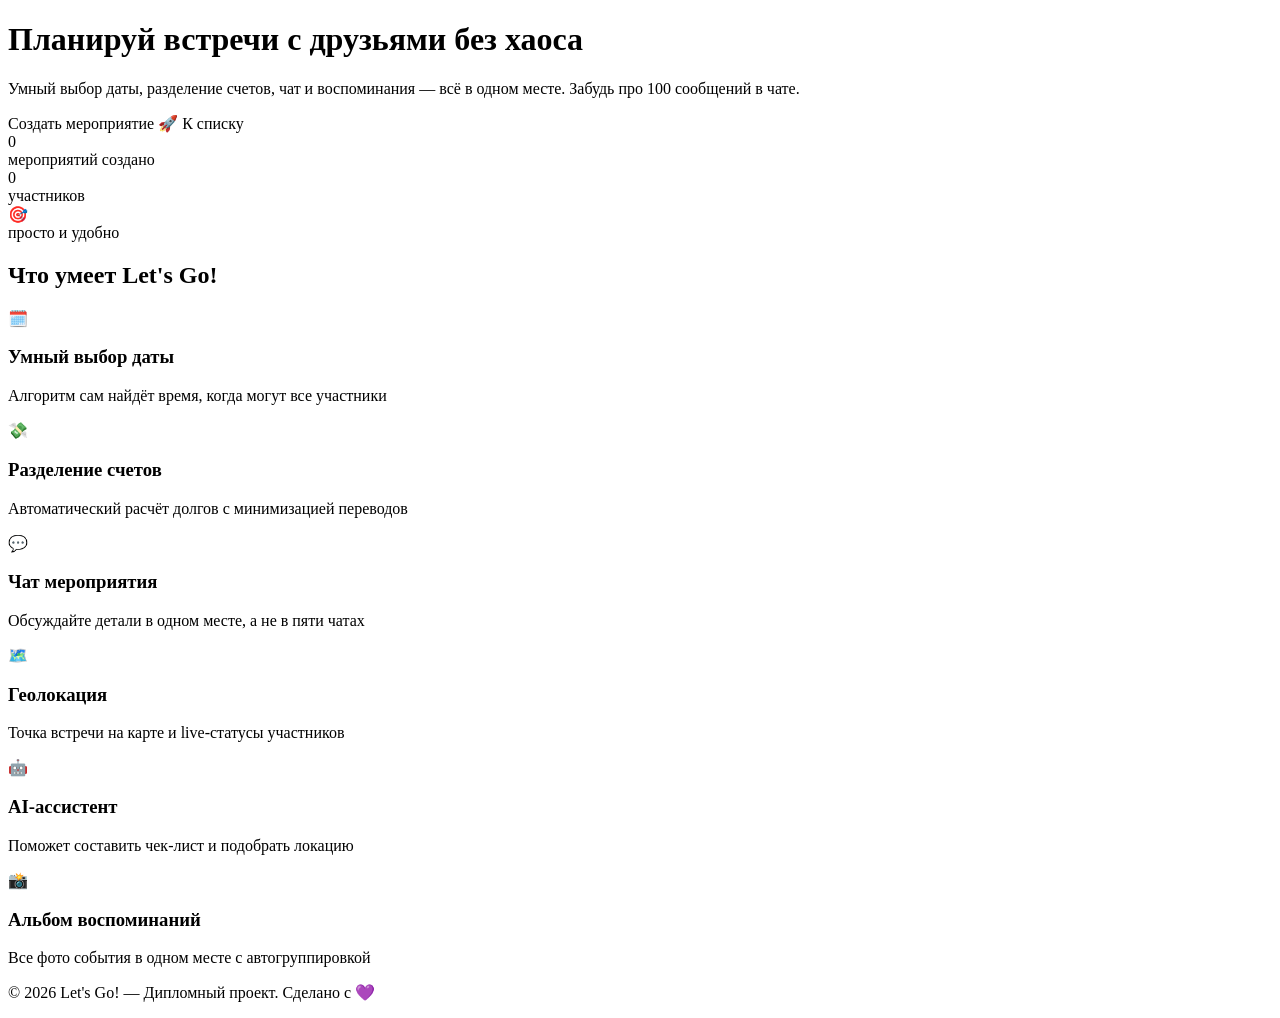
<file: src/main/resources/templates/index.html>
<!DOCTYPE html>
<html lang="ru" xmlns:th="http://www.thymeleaf.org">
<head>
    <meta charset="UTF-8">
    <meta name="viewport" content="width=device-width, initial-scale=1.0">
    <title>Let's Go! — Планируй встречи без хаоса</title>
    <link rel="stylesheet" th:href="@{/css/style.css}">
</head>
<body>
<nav th:replace="~{events/fragments/layout :: navbar}"></nav>

<header class="hero">
    <div class="hero-content">
        <h1 class="hero-title">
            Планируй встречи с друзьями
            <span class="gradient-text">без хаоса</span>
        </h1>
        <p class="hero-subtitle">
            Умный выбор даты, разделение счетов, чат и воспоминания —
            всё в одном месте. Забудь про 100 сообщений в чате.
        </p>
        <div class="hero-actions">
            <a th:href="@{/events/new}" class="btn btn-primary btn-lg">Создать мероприятие 🚀</a>
            <a th:href="@{/events}" class="btn btn-outline btn-lg">К списку</a>
        </div>
    </div>
    <div class="hero-stats">
        <div class="stat">
            <div class="stat-number" th:text="${eventCount}">0</div>
            <div class="stat-label">мероприятий создано</div>
        </div>
        <div class="stat">
            <div class="stat-number" th:text="${participantCount}">0</div>
            <div class="stat-label">участников</div>
        </div>
        <div class="stat">
            <div class="stat-number">🎯</div>
            <div class="stat-label">просто и удобно</div>
        </div>
    </div>
</header>

<section class="features">
    <h2 class="section-title">Что умеет Let's Go!</h2>
    <div class="features-grid">
        <div class="feature-card">
            <div class="feature-icon">🗓️</div>
            <h3>Умный выбор даты</h3>
            <p>Алгоритм сам найдёт время, когда могут все участники</p>
        </div>
        <div class="feature-card">
            <div class="feature-icon">💸</div>
            <h3>Разделение счетов</h3>
            <p>Автоматический расчёт долгов с минимизацией переводов</p>
        </div>
        <div class="feature-card">
            <div class="feature-icon">💬</div>
            <h3>Чат мероприятия</h3>
            <p>Обсуждайте детали в одном месте, а не в пяти чатах</p>
        </div>
        <div class="feature-card">
            <div class="feature-icon">🗺️</div>
            <h3>Геолокация</h3>
            <p>Точка встречи на карте и live-статусы участников</p>
        </div>
        <div class="feature-card">
            <div class="feature-icon">🤖</div>
            <h3>AI-ассистент</h3>
            <p>Поможет составить чек-лист и подобрать локацию</p>
        </div>
        <div class="feature-card">
            <div class="feature-icon">📸</div>
            <h3>Альбом воспоминаний</h3>
            <p>Все фото события в одном месте с автогруппировкой</p>
        </div>
    </div>
</section>

<footer class="footer">
    <p>© 2026 Let's Go! — Дипломный проект. Сделано с 💜</p>
</footer>
</body>
</html>
</file>
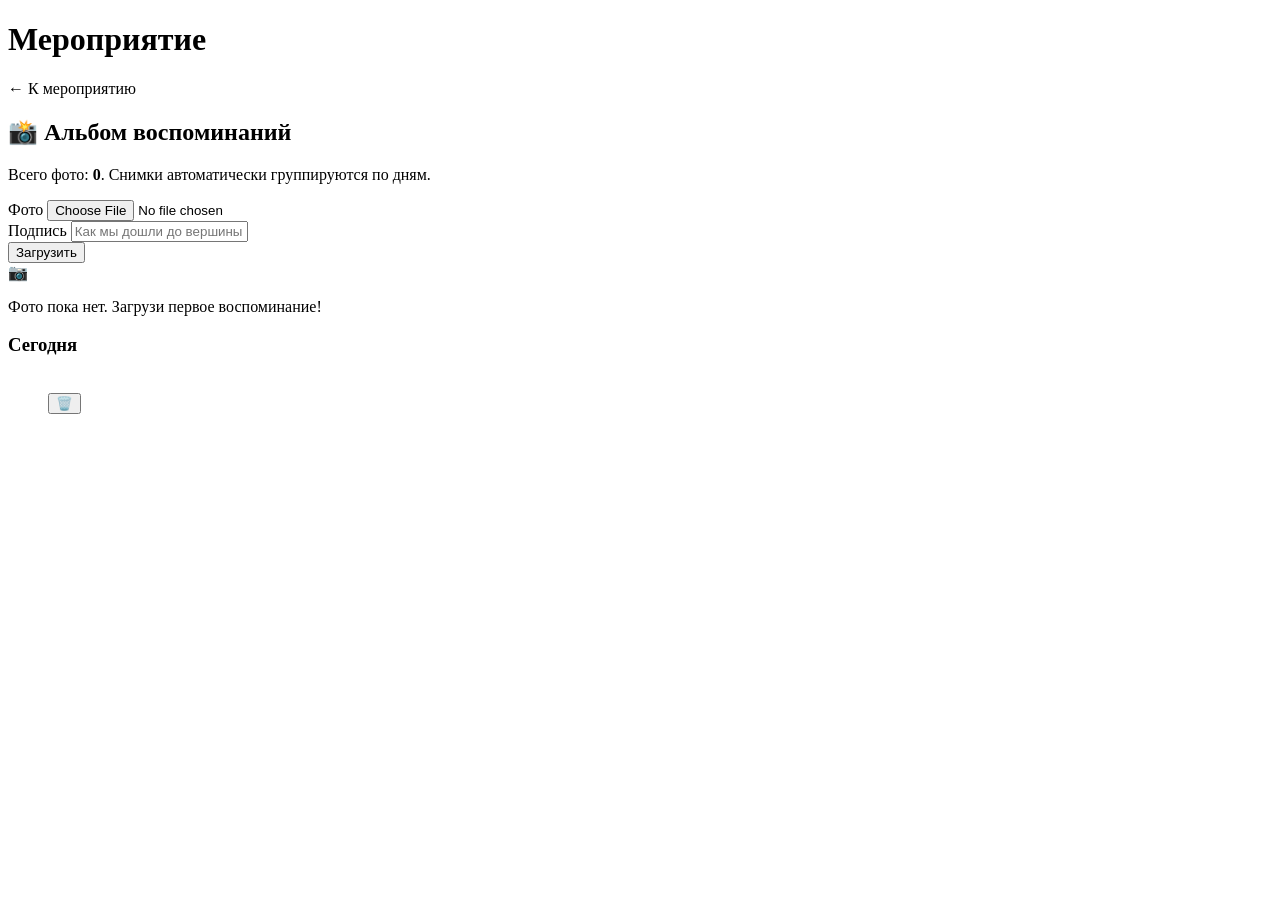
<file: src/main/resources/templates/events/album.html>
<!DOCTYPE html>
<html lang="ru" xmlns:th="http://www.thymeleaf.org">
<head>
    <meta charset="UTF-8">
    <meta name="viewport" content="width=device-width, initial-scale=1.0">
    <title th:text="'Альбом — ' + ${event.title}">Альбом воспоминаний</title>
    <link rel="stylesheet" th:href="@{/css/style.css}">
</head>
<body>
<nav th:replace="~{events/fragments/layout :: navbar}"></nav>

<main class="page-container">
    <div th:replace="~{events/fragments/layout :: alerts}"></div>

    <div class="page-header">
        <h1 th:text="${event.title}">Мероприятие</h1>
        <a th:href="@{/events/{id}(id=${event.id})}" class="btn btn-outline">← К мероприятию</a>
    </div>

    <div th:replace="~{events/fragments/layout :: tabs(${event}, ${activeTab})}"></div>

    <div class="feature-panel">
        <h2>📸 Альбом воспоминаний</h2>
        <p class="panel-hint">
            Всего фото: <b th:text="${photoCount}">0</b>. Снимки автоматически группируются по дням.
        </p>

        <form th:action="@{/events/{id}/album(id=${event.id})}" method="post"
              enctype="multipart/form-data" class="inline-form">
            <div class="form-group">
                <label>Фото</label>
                <input type="file" name="file" accept="image/*" required/>
            </div>
            <div class="form-group">
                <label>Подпись</label>
                <input type="text" name="caption" placeholder="Как мы дошли до вершины"/>
            </div>
            <button type="submit" class="btn btn-primary">Загрузить</button>
        </form>
    </div>

    <div th:if="${#lists.isEmpty(groups)}" class="empty-state">
        <div class="empty-icon">📷</div>
        <p>Фото пока нет. Загрузи первое воспоминание!</p>
    </div>

    <div class="photo-group" th:each="g : ${groups}">
        <h3 class="photo-group-title">
            <span th:text="${g.label}">Сегодня</span>
            <span class="photo-group-count" th:text="${#lists.size(g.photos)} + ' фото'"></span>
        </h3>
        <div class="photo-grid">
            <figure class="photo-item" th:each="p : ${g.photos}">
                <a th:href="@{/events/{id}/album/photos/{pid}(id=${event.id}, pid=${p.id})}" target="_blank">
                    <img th:src="@{/events/{id}/album/photos/{pid}(id=${event.id}, pid=${p.id})}"
                         th:alt="${p.caption} ?: ${p.originalName}"/>
                </a>
                <figcaption>
                    <span th:if="${p.caption != null}" th:text="${p.caption}"></span>
                    <span class="photo-meta"
                          th:text="${p.uploaderName} + ' · ' + ${p.takenAt} + ' · ' + ${p.sizeHuman}"></span>
                    <form th:action="@{/events/{id}/album/photos/{pid}/delete(id=${event.id}, pid=${p.id})}"
                          method="post">
                        <button type="submit" class="btn btn-danger btn-sm">🗑️</button>
                    </form>
                </figcaption>
            </figure>
        </div>
    </div>
</main>
</body>
</html>
</file>
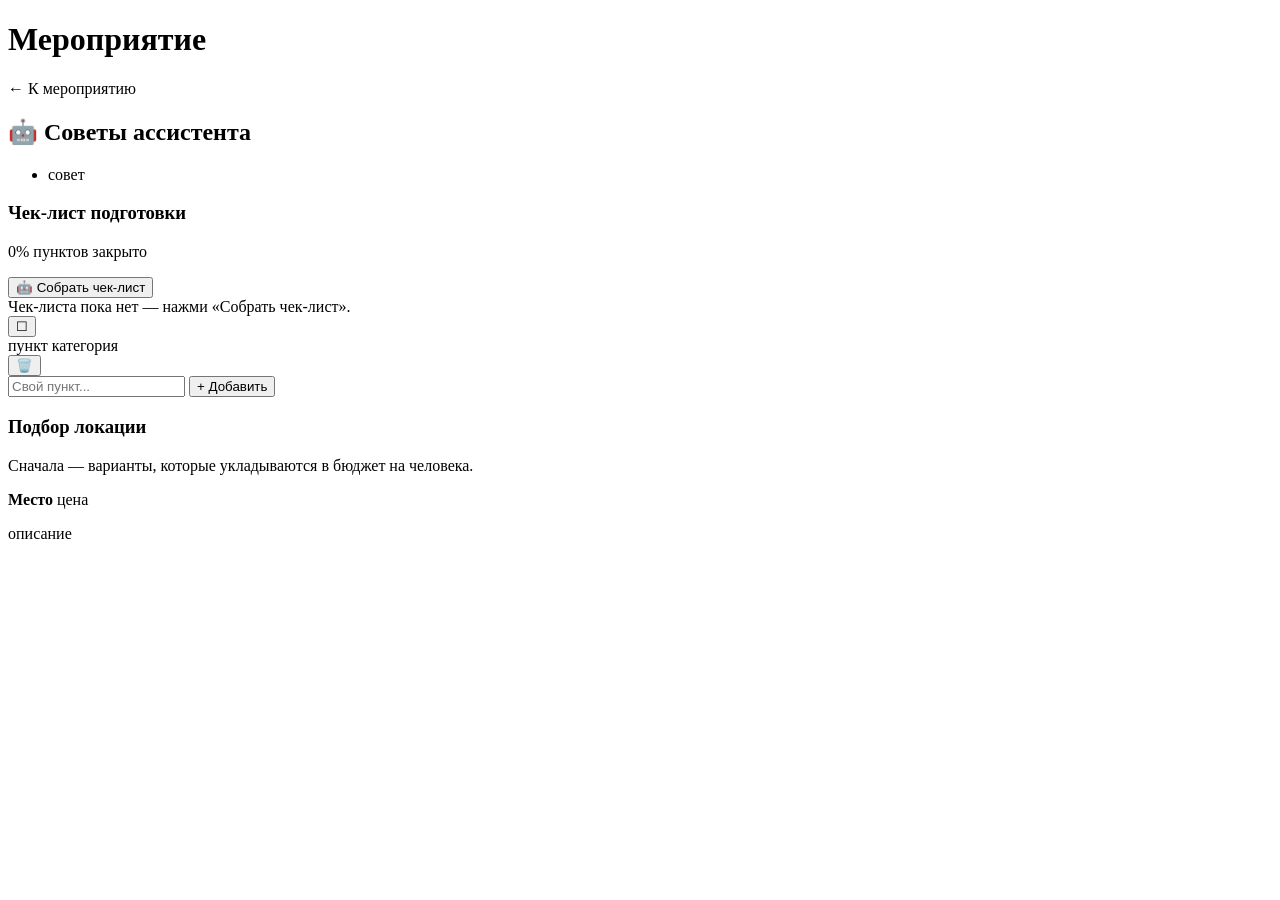
<file: src/main/resources/templates/events/assistant.html>
<!DOCTYPE html>
<html lang="ru" xmlns:th="http://www.thymeleaf.org">
<head>
    <meta charset="UTF-8">
    <meta name="viewport" content="width=device-width, initial-scale=1.0">
    <title th:text="'AI-ассистент — ' + ${event.title}">AI-ассистент</title>
    <link rel="stylesheet" th:href="@{/css/style.css}">
</head>
<body>
<nav th:replace="~{events/fragments/layout :: navbar}"></nav>

<main class="page-container">
    <div th:replace="~{events/fragments/layout :: alerts}"></div>

    <div class="page-header">
        <h1 th:text="${event.title}">Мероприятие</h1>
        <a th:href="@{/events/{id}(id=${event.id})}" class="btn btn-outline">← К мероприятию</a>
    </div>

    <div th:replace="~{events/fragments/layout :: tabs(${event}, ${activeTab})}"></div>

    <div class="feature-panel">
        <h2>🤖 Советы ассистента</h2>
        <ul class="advice-list">
            <li th:each="a : ${advice}" th:text="${a}">совет</li>
        </ul>
    </div>

    <div class="two-columns">
        <div class="feature-panel">
            <h3>Чек-лист подготовки</h3>
            <div class="progress-bar">
                <div class="progress-fill" th:style="'width:' + ${progress} + '%'"></div>
            </div>
            <p class="panel-hint"><span th:text="${progress}">0</span>% пунктов закрыто</p>

            <form th:action="@{/events/{id}/assistant/generate(id=${event.id})}" method="post">
                <button type="submit" class="btn btn-primary btn-sm">🤖 Собрать чек-лист</button>
            </form>

            <div th:if="${#lists.isEmpty(checklist)}" class="empty-inline">
                Чек-листа пока нет — нажми «Собрать чек-лист».
            </div>

            <div class="check-row" th:each="item : ${checklist}">
                <form th:action="@{/events/{id}/assistant/items/{iid}/toggle(id=${event.id}, iid=${item.id})}"
                      method="post">
                    <button type="submit" class="check-toggle" th:text="${item.done} ? '☑' : '☐'">☐</button>
                </form>
                <span class="check-text" th:classappend="${item.done} ? ' done'" th:text="${item.text}">пункт</span>
                <span class="check-category" th:text="${item.category}">категория</span>
                <form th:action="@{/events/{id}/assistant/items/{iid}/delete(id=${event.id}, iid=${item.id})}"
                      method="post">
                    <button type="submit" class="btn btn-danger btn-sm">🗑️</button>
                </form>
            </div>

            <form th:action="@{/events/{id}/assistant/items(id=${event.id})}" method="post" class="inline-form-tight">
                <input type="text" name="text" placeholder="Свой пункт..." required/>
                <button type="submit" class="btn btn-outline">+ Добавить</button>
            </form>
        </div>

        <div class="feature-panel">
            <h3>Подбор локации</h3>
            <p class="panel-hint">Сначала — варианты, которые укладываются в бюджет на человека.</p>
            <div class="suggestion-card" th:each="s : ${suggestions}">
                <div class="suggestion-head">
                    <b th:text="${s.name}">Место</b>
                    <span class="badge badge-planning" th:text="${s.priceHint}">цена</span>
                </div>
                <p th:text="${s.description}">описание</p>
                <span class="suggestion-price" th:text="'≈ ' + ${s.pricePerPerson} + ' ₽ с человека'"></span>
            </div>
        </div>
    </div>
</main>
</body>
</html>
</file>
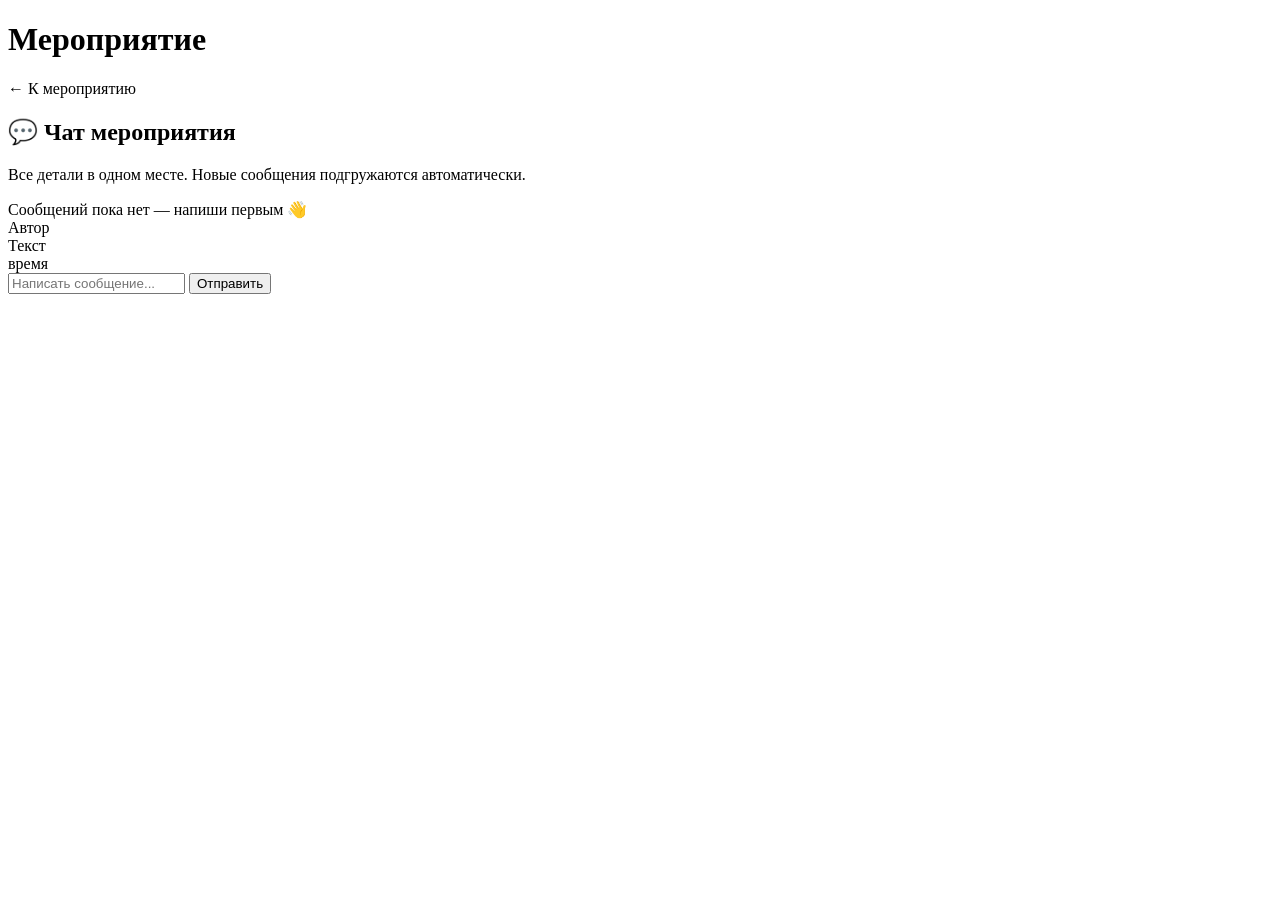
<file: src/main/resources/templates/events/chat.html>
<!DOCTYPE html>
<html lang="ru" xmlns:th="http://www.thymeleaf.org">
<head>
    <meta charset="UTF-8">
    <meta name="viewport" content="width=device-width, initial-scale=1.0">
    <title th:text="'Чат — ' + ${event.title}">Чат мероприятия</title>
    <link rel="stylesheet" th:href="@{/css/style.css}">
</head>
<body>
<nav th:replace="~{events/fragments/layout :: navbar}"></nav>

<main class="page-container">
    <div th:replace="~{events/fragments/layout :: alerts}"></div>

    <div class="page-header">
        <h1 th:text="${event.title}">Мероприятие</h1>
        <a th:href="@{/events/{id}(id=${event.id})}" class="btn btn-outline">← К мероприятию</a>
    </div>

    <div th:replace="~{events/fragments/layout :: tabs(${event}, ${activeTab})}"></div>

    <div class="feature-panel">
        <h2>💬 Чат мероприятия</h2>
        <p class="panel-hint">Все детали в одном месте. Новые сообщения подгружаются автоматически.</p>

        <div id="chat-box" class="chat-box" th:attr="data-event-id=${event.id}">
            <div class="chat-empty" th:if="${#lists.isEmpty(messages)}">Сообщений пока нет — напиши первым 👋</div>
            <div th:each="m : ${messages}" class="chat-message" th:classappend="${m.mine} ? ' mine'"
                 th:attr="data-id=${m.id}">
                <div class="chat-author" th:text="${m.authorName}">Автор</div>
                <div class="chat-text" th:text="${m.text}">Текст</div>
                <div class="chat-time" th:text="${m.createdAt}">время</div>
            </div>
        </div>

        <form id="chat-form" class="chat-form">
            <input type="text" id="chat-input" placeholder="Написать сообщение..." autocomplete="off" maxlength="2000"/>
            <button type="submit" class="btn btn-primary">Отправить</button>
        </form>
        <div id="chat-error" class="field-error"></div>
    </div>
</main>

<script th:inline="javascript">
    const eventId = /*[[${event.id}]]*/ 0;
    const box = document.getElementById('chat-box');
    const form = document.getElementById('chat-form');
    const input = document.getElementById('chat-input');
    const errorBox = document.getElementById('chat-error');

    function lastId() {
        const nodes = box.querySelectorAll('.chat-message');
        return nodes.length ? Number(nodes[nodes.length - 1].dataset.id) : 0;
    }

    function render(messages) {
        if (!messages.length) return;
        const empty = box.querySelector('.chat-empty');
        if (empty) empty.remove();
        for (const m of messages) {
            const div = document.createElement('div');
            div.className = 'chat-message' + (m.mine ? ' mine' : '');
            div.dataset.id = m.id;
            const author = document.createElement('div');
            author.className = 'chat-author';
            author.textContent = m.authorName;
            const text = document.createElement('div');
            text.className = 'chat-text';
            text.textContent = m.text;
            const time = document.createElement('div');
            time.className = 'chat-time';
            time.textContent = m.createdAt;
            div.append(author, text, time);
            box.appendChild(div);
        }
        box.scrollTop = box.scrollHeight;
    }

    async function poll() {
        try {
            const res = await fetch(`/events/${eventId}/chat/messages?afterId=${lastId()}`);
            if (res.ok) render(await res.json());
        } catch (e) {
            /* сеть недоступна — попробуем в следующий раз */
        }
    }

    form.addEventListener('submit', async (e) => {
        e.preventDefault();
        const text = input.value.trim();
        if (!text) return;
        errorBox.textContent = '';
        const res = await fetch(`/events/${eventId}/chat/messages`, {
            method: 'POST',
            headers: {'Content-Type': 'application/json'},
            body: JSON.stringify({text})
        });
        if (res.ok) {
            input.value = '';
            render([await res.json()]);
        } else {
            const body = await res.json().catch(() => ({error: 'Не удалось отправить сообщение'}));
            errorBox.textContent = body.error;
        }
    });

    box.scrollTop = box.scrollHeight;
    setInterval(poll, 3000);
</script>
</body>
</html>
</file>
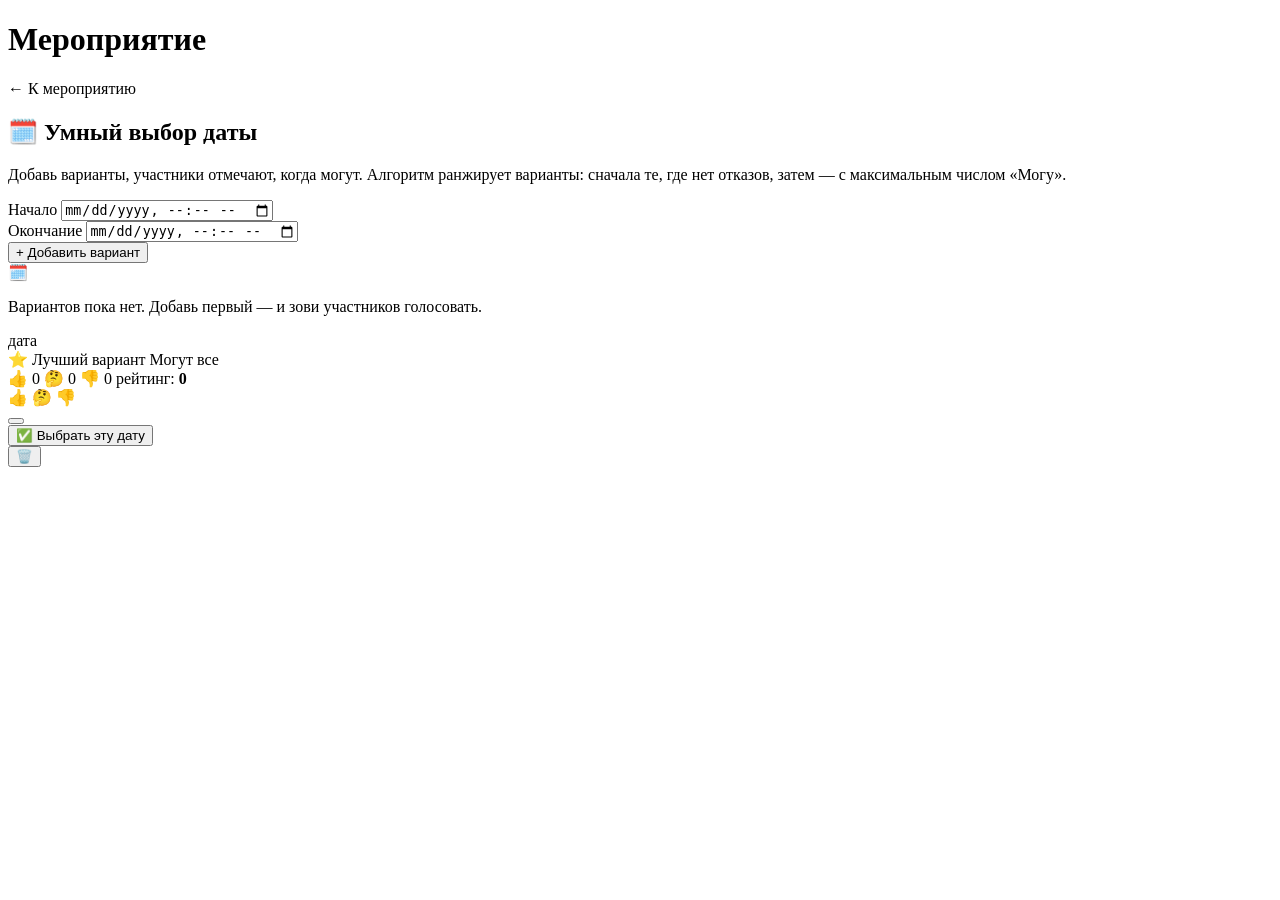
<file: src/main/resources/templates/events/dates.html>
<!DOCTYPE html>
<html lang="ru" xmlns:th="http://www.thymeleaf.org">
<head>
    <meta charset="UTF-8">
    <meta name="viewport" content="width=device-width, initial-scale=1.0">
    <title th:text="'Даты — ' + ${event.title}">Умный выбор даты</title>
    <link rel="stylesheet" th:href="@{/css/style.css}">
</head>
<body>
<nav th:replace="~{events/fragments/layout :: navbar}"></nav>

<main class="page-container">
    <div th:replace="~{events/fragments/layout :: alerts}"></div>

    <div class="page-header">
        <h1 th:text="${event.title}">Мероприятие</h1>
        <a th:href="@{/events/{id}(id=${event.id})}" class="btn btn-outline">← К мероприятию</a>
    </div>

    <div th:replace="~{events/fragments/layout :: tabs(${event}, ${activeTab})}"></div>

    <div class="feature-panel">
        <h2>🗓️ Умный выбор даты</h2>
        <p class="panel-hint">
            Добавь варианты, участники отмечают, когда могут. Алгоритм ранжирует варианты:
            сначала те, где нет отказов, затем — с максимальным числом «Могу».
        </p>

        <form th:action="@{/events/{id}/dates(id=${event.id})}" method="post" class="inline-form">
            <div class="form-group">
                <label>Начало</label>
                <input type="datetime-local" name="startAt" required/>
            </div>
            <div class="form-group">
                <label>Окончание</label>
                <input type="datetime-local" name="endAt"/>
            </div>
            <button type="submit" class="btn btn-primary">+ Добавить вариант</button>
        </form>
    </div>

    <div th:if="${#lists.isEmpty(options)}" class="empty-state">
        <div class="empty-icon">🗓️</div>
        <p>Вариантов пока нет. Добавь первый — и зови участников голосовать.</p>
    </div>

    <div class="option-list">
        <div class="option-card" th:each="o : ${options}" th:classappend="${o.recommended} ? ' recommended'">
            <div class="option-head">
                <div>
                    <span class="option-date" th:text="${o.startAt}">дата</span>
                    <span class="option-date-end" th:if="${o.endAt != null}" th:text="' — ' + ${o.endAt}"></span>
                </div>
                <div class="option-badges">
                    <span class="badge badge-confirmed" th:if="${o.recommended}">⭐ Лучший вариант</span>
                    <span class="badge badge-active" th:if="${o.everyoneCan}">Могут все</span>
                </div>
            </div>

            <div class="vote-stats">
                <span class="vote-stat vote-yes">👍 <span th:text="${o.yesCount}">0</span></span>
                <span class="vote-stat vote-maybe">🤔 <span th:text="${o.maybeCount}">0</span></span>
                <span class="vote-stat vote-no">👎 <span th:text="${o.noCount}">0</span></span>
                <span class="vote-score">рейтинг: <b th:text="${o.score}">0</b></span>
            </div>

            <div class="vote-names">
                <span th:if="${!#lists.isEmpty(o.yesNames)}">
                    👍 <span th:text="${#strings.listJoin(o.yesNames, ', ')}"></span>
                </span>
                <span th:if="${!#lists.isEmpty(o.maybeNames)}">
                    🤔 <span th:text="${#strings.listJoin(o.maybeNames, ', ')}"></span>
                </span>
                <span th:if="${!#lists.isEmpty(o.noNames)}">
                    👎 <span th:text="${#strings.listJoin(o.noNames, ', ')}"></span>
                </span>
            </div>

            <div class="option-actions">
                <form th:each="c : ${choices}"
                      th:action="@{/events/{id}/dates/{oid}/vote(id=${event.id}, oid=${o.id})}" method="post">
                    <input type="hidden" name="choice" th:value="${c}"/>
                    <button type="submit" class="btn btn-sm"
                            th:classappend="${currentUser != null and o.votesByUserId.get(currentUser.id) != null and o.votesByUserId.get(currentUser.id).name() == c.name()} ? ' btn-primary' : ' btn-outline'"
                            th:text="${c.icon} + ' ' + ${c.label}"></button>
                </form>

                <form th:action="@{/events/{id}/dates/{oid}/confirm(id=${event.id}, oid=${o.id})}" method="post">
                    <button type="submit" class="btn btn-primary btn-sm">✅ Выбрать эту дату</button>
                </form>
                <form th:action="@{/events/{id}/dates/{oid}/delete(id=${event.id}, oid=${o.id})}" method="post">
                    <button type="submit" class="btn btn-danger btn-sm">🗑️</button>
                </form>
            </div>
        </div>
    </div>
</main>
</body>
</html>
</file>
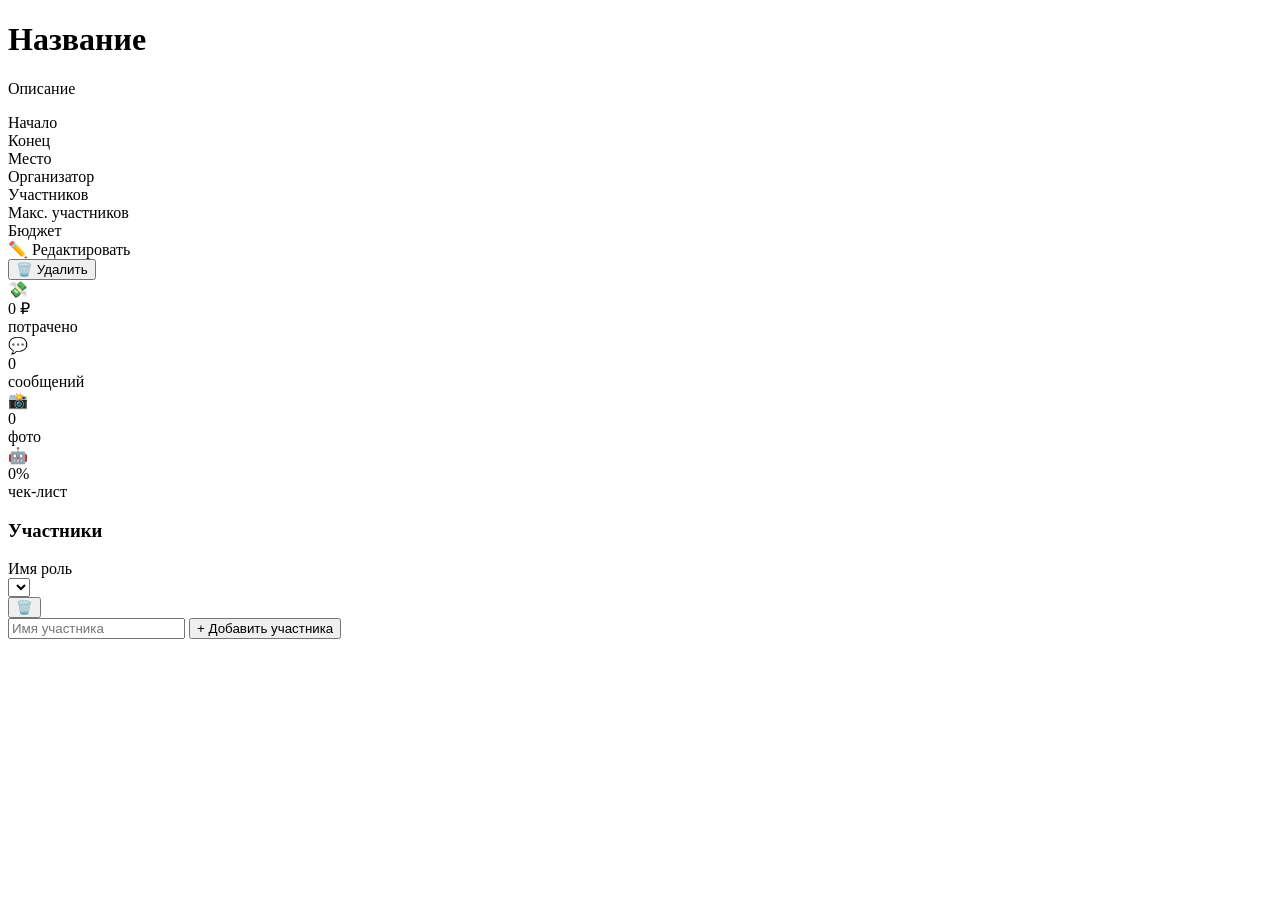
<file: src/main/resources/templates/events/detail.html>
<!DOCTYPE html>
<html lang="ru" xmlns:th="http://www.thymeleaf.org">
<head>
    <meta charset="UTF-8">
    <meta name="viewport" content="width=device-width, initial-scale=1.0">
    <title th:text="${event.title}">Мероприятие</title>
    <link rel="stylesheet" th:href="@{/css/style.css}">
</head>
<body>
<nav th:replace="~{events/fragments/layout :: navbar}"></nav>

<main class="page-container">
    <div th:replace="~{events/fragments/layout :: alerts}"></div>

    <div class="detail-card">
        <div class="event-card-top">
            <span class="badge" th:classappend="'badge-' + ${#strings.toLowerCase(event.status.name())}"
                  th:text="${event.status.label}"></span>
            <span class="event-type" th:text="${event.type.label}"></span>
        </div>

        <h1 th:text="${event.title}">Название</h1>
        <p th:text="${event.description}" style="color:var(--text-secondary);margin:1rem 0">Описание</p>

        <div th:replace="~{events/fragments/layout :: tabs(${event}, ${activeTab})}"></div>

        <div class="detail-row"><span class="detail-label">Начало</span><span th:text="${event.startAt} ?: '—'"></span></div>
        <div class="detail-row"><span class="detail-label">Конец</span><span th:text="${event.endAt} ?: '—'"></span></div>
        <div class="detail-row"><span class="detail-label">Место</span><span th:text="${event.locationName} ?: '—'"></span></div>
        <div class="detail-row"><span class="detail-label">Организатор</span><span th:text="${event.ownerName}"></span></div>
        <div class="detail-row"><span class="detail-label">Участников</span><span th:text="${event.participantCount}"></span></div>
        <div class="detail-row"><span class="detail-label">Макс. участников</span><span th:text="${event.maxParticipants} ?: '—'"></span></div>
        <div class="detail-row"><span class="detail-label">Бюджет</span><span th:text="${event.budgetAmount != null ? event.budgetAmount + ' ₽' : '—'}"></span></div>

        <div class="detail-actions">
            <a th:href="@{/events/{id}/edit(id=${event.id})}" class="btn btn-outline">✏️ Редактировать</a>
            <form th:action="@{/events/{id}/delete(id=${event.id})}" method="post"
                  onsubmit="return confirm('Точно удалить?')">
                <button type="submit" class="btn btn-danger">🗑️ Удалить</button>
            </form>
        </div>
    </div>

    <div class="summary-grid">
        <a th:href="@{/events/{id}/expenses(id=${event.id})}" class="summary-card">
            <div class="summary-icon">💸</div>
            <div class="summary-value" th:text="${expensesTotal} + ' ₽'">0 ₽</div>
            <div class="summary-label">потрачено</div>
        </a>
        <a th:href="@{/events/{id}/chat(id=${event.id})}" class="summary-card">
            <div class="summary-icon">💬</div>
            <div class="summary-value" th:text="${chatCount}">0</div>
            <div class="summary-label">сообщений</div>
        </a>
        <a th:href="@{/events/{id}/album(id=${event.id})}" class="summary-card">
            <div class="summary-icon">📸</div>
            <div class="summary-value" th:text="${photoCount}">0</div>
            <div class="summary-label">фото</div>
        </a>
        <a th:href="@{/events/{id}/assistant(id=${event.id})}" class="summary-card">
            <div class="summary-icon">🤖</div>
            <div class="summary-value" th:text="${checklistProgress} + '%'">0%</div>
            <div class="summary-label">чек-лист</div>
        </a>
    </div>

    <div class="feature-panel">
        <h3>Участники</h3>
        <div class="participant-row" th:each="p : ${participants}">
            <span class="participant-name" th:text="${p.displayName}">Имя</span>
            <span class="participant-role" th:text="${p.role}">роль</span>
            <form th:action="@{/events/{id}/participants/{pid}/rsvp(id=${event.id}, pid=${p.participantId})}"
                  method="post" class="inline-form-tight">
                <select name="status" class="filter-select" onchange="this.form.submit()">
                    <option th:each="s : ${rsvpStatuses}" th:value="${s}" th:text="${s}"
                            th:selected="${s == p.rsvpStatus}"></option>
                </select>
            </form>
            <form th:action="@{/events/{id}/participants/{pid}/delete(id=${event.id}, pid=${p.participantId})}"
                  method="post">
                <button type="submit" class="btn btn-danger btn-sm">🗑️</button>
            </form>
        </div>

        <form th:action="@{/events/{id}/participants(id=${event.id})}" method="post" class="inline-form-tight">
            <input type="text" name="displayName" placeholder="Имя участника" required/>
            <button type="submit" class="btn btn-primary">+ Добавить участника</button>
        </form>
    </div>
</main>
</body>
</html>
</file>
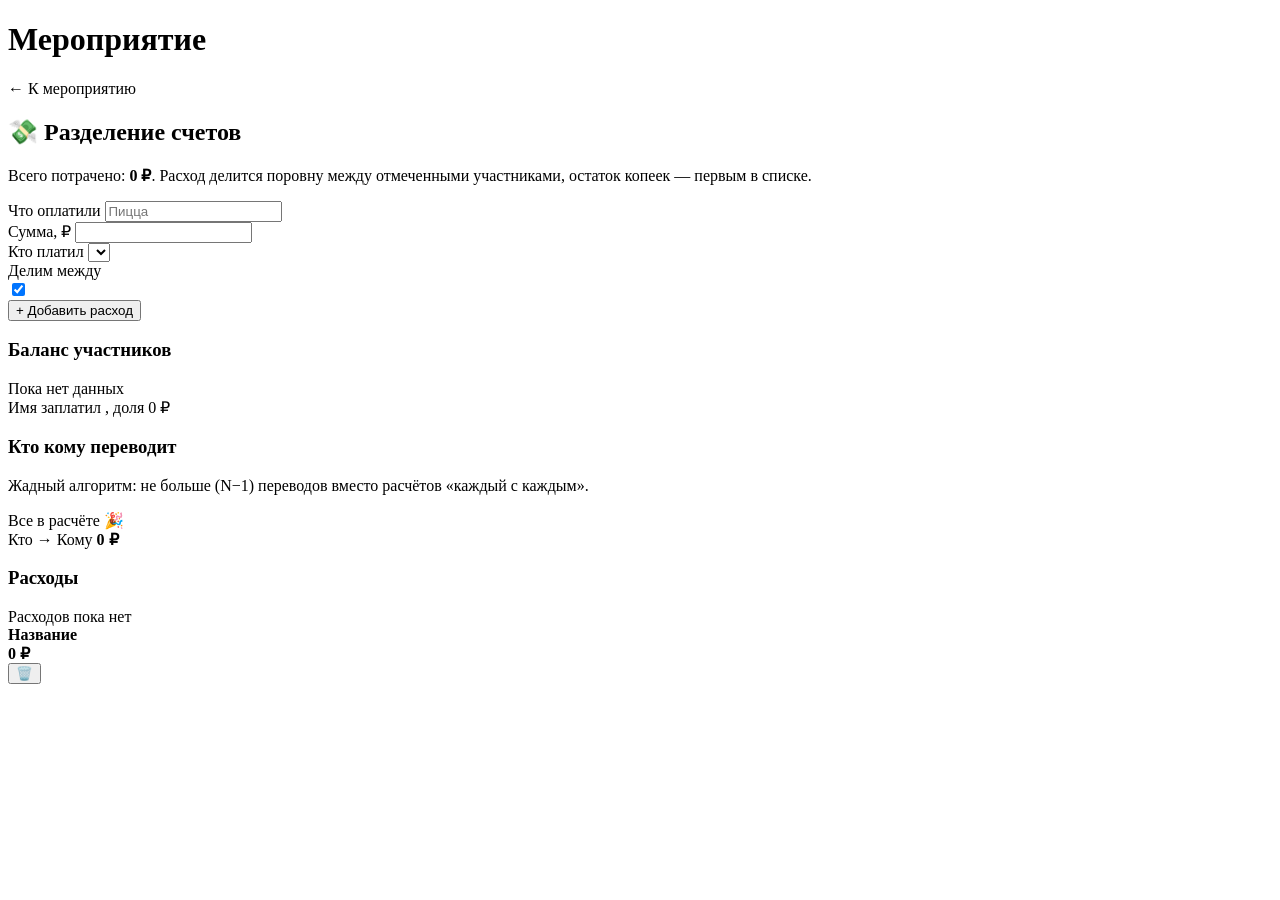
<file: src/main/resources/templates/events/expenses.html>
<!DOCTYPE html>
<html lang="ru" xmlns:th="http://www.thymeleaf.org">
<head>
    <meta charset="UTF-8">
    <meta name="viewport" content="width=device-width, initial-scale=1.0">
    <title th:text="'Счета — ' + ${event.title}">Разделение счетов</title>
    <link rel="stylesheet" th:href="@{/css/style.css}">
</head>
<body>
<nav th:replace="~{events/fragments/layout :: navbar}"></nav>

<main class="page-container">
    <div th:replace="~{events/fragments/layout :: alerts}"></div>

    <div class="page-header">
        <h1 th:text="${event.title}">Мероприятие</h1>
        <a th:href="@{/events/{id}(id=${event.id})}" class="btn btn-outline">← К мероприятию</a>
    </div>

    <div th:replace="~{events/fragments/layout :: tabs(${event}, ${activeTab})}"></div>

    <div class="feature-panel">
        <h2>💸 Разделение счетов</h2>
        <p class="panel-hint">
            Всего потрачено: <b th:text="${total} + ' ₽'">0 ₽</b>.
            Расход делится поровну между отмеченными участниками, остаток копеек — первым в списке.
        </p>

        <form th:action="@{/events/{id}/expenses(id=${event.id})}" method="post" class="inline-form">
            <div class="form-group">
                <label>Что оплатили</label>
                <input type="text" name="title" placeholder="Пицца" required/>
            </div>
            <div class="form-group">
                <label>Сумма, ₽</label>
                <input type="number" name="amount" step="0.01" min="0.01" required/>
            </div>
            <div class="form-group">
                <label>Кто платил</label>
                <select name="payerId" required>
                    <option th:each="p : ${participants}" th:value="${p.userId}" th:text="${p.displayName}"
                            th:selected="${currentUser != null and p.userId == currentUser.id}"></option>
                </select>
            </div>
            <div class="form-group form-group-wide">
                <label>Делим между</label>
                <div class="checkbox-row">
                    <label class="checkbox" th:each="p : ${participants}">
                        <input type="checkbox" name="sharedWith" th:value="${p.userId}" checked/>
                        <span th:text="${p.displayName}"></span>
                    </label>
                </div>
            </div>
            <button type="submit" class="btn btn-primary">+ Добавить расход</button>
        </form>
    </div>

    <div class="two-columns">
        <div class="feature-panel">
            <h3>Баланс участников</h3>
            <div th:if="${#lists.isEmpty(balances)}" class="empty-inline">Пока нет данных</div>
            <div class="balance-row" th:each="b : ${balances}">
                <span th:text="${b.userName}">Имя</span>
                <span class="balance-detail">
                    заплатил <b th:text="${b.paid} + ' ₽'"></b>, доля <b th:text="${b.owed} + ' ₽'"></b>
                </span>
                <span class="balance-value"
                      th:classappend="${b.balance.signum() > 0} ? ' positive' : (${b.balance.signum() < 0} ? ' negative' : '')"
                      th:text="${b.balance} + ' ₽'">0 ₽</span>
            </div>
        </div>

        <div class="feature-panel">
            <h3>Кто кому переводит</h3>
            <p class="panel-hint">Жадный алгоритм: не больше (N−1) переводов вместо расчётов «каждый с каждым».</p>
            <div th:if="${#lists.isEmpty(settlements)}" class="empty-inline">Все в расчёте 🎉</div>
            <div class="settlement-row" th:each="s : ${settlements}">
                <span th:text="${s.fromName}">Кто</span>
                <span class="settlement-arrow">→</span>
                <span th:text="${s.toName}">Кому</span>
                <b class="settlement-amount" th:text="${s.amount} + ' ₽'">0 ₽</b>
            </div>
        </div>
    </div>

    <div class="feature-panel">
        <h3>Расходы</h3>
        <div th:if="${#lists.isEmpty(expenses)}" class="empty-inline">Расходов пока нет</div>
        <div class="expense-row" th:each="e : ${expenses}">
            <div>
                <b th:text="${e.title}">Название</b>
                <div class="expense-meta">
                    <span th:text="'Платил: ' + ${e.payerName}"></span>
                    <span th:text="'Делим на ' + ${#lists.size(e.sharedWith)} + ' чел. по ' + ${e.amountPerPerson} + ' ₽'"></span>
                    <span th:text="${e.createdAt}"></span>
                </div>
            </div>
            <div class="expense-right">
                <b th:text="${e.amount} + ' ₽'">0 ₽</b>
                <form th:action="@{/events/{id}/expenses/{eid}/delete(id=${event.id}, eid=${e.id})}" method="post">
                    <button type="submit" class="btn btn-danger btn-sm">🗑️</button>
                </form>
            </div>
        </div>
    </div>
</main>
</body>
</html>
</file>
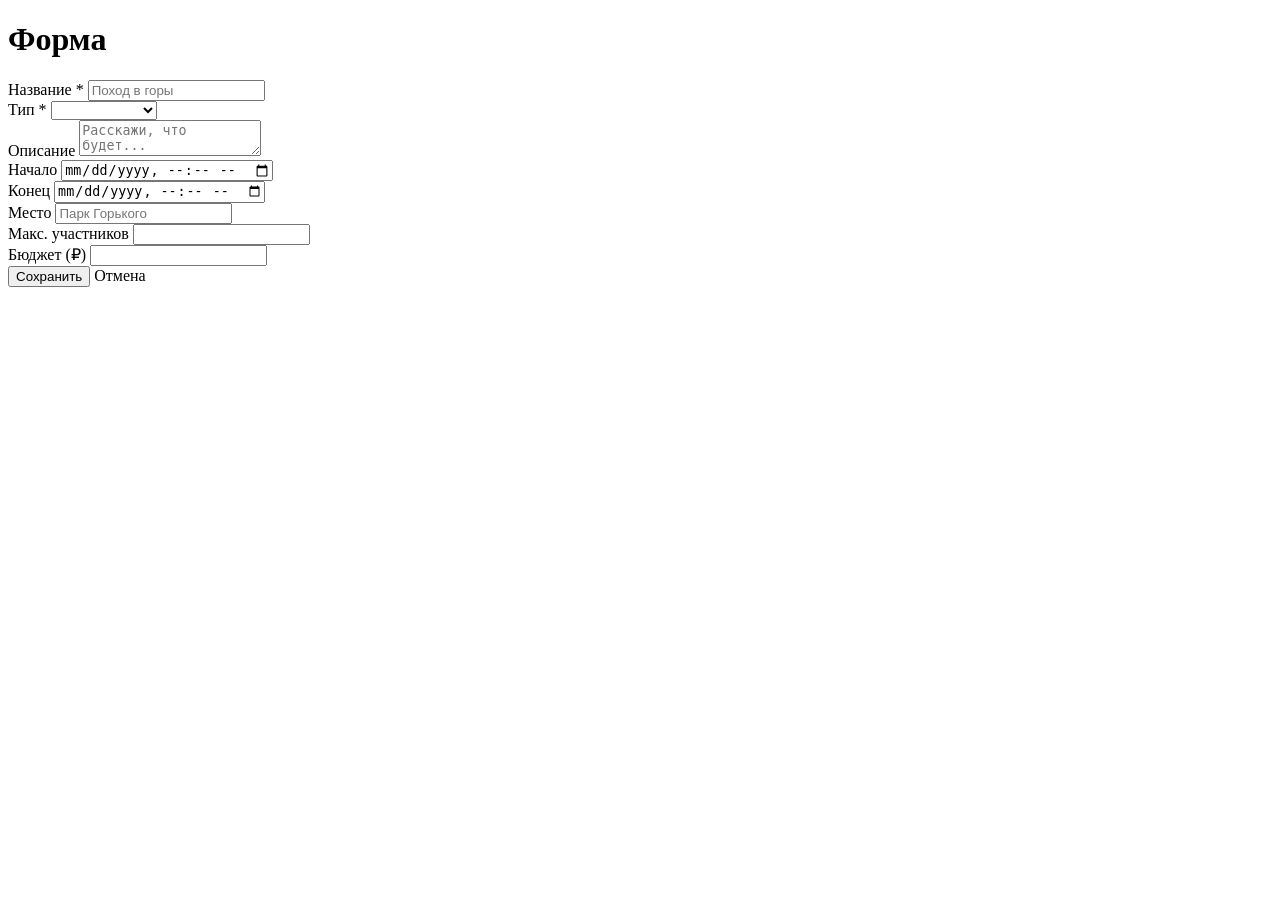
<file: src/main/resources/templates/events/form.html>
<!DOCTYPE html>
<html xmlns:th="http://www.thymeleaf.org">
<head>
    <meta charset="UTF-8">
    <title>Форма — Let's Go!</title>
    <link rel="stylesheet" th:href="@{/css/style.css}">
</head>
<body>
<nav th:replace="~{events/fragments/layout :: navbar}"></nav>

<main class="page-container">
    <div class="form-card">
        <h1 th:text="${form.id == null} ? 'Новое мероприятие' : 'Редактировать'">Форма</h1>

        <form th:object="${form}"
              th:action="${form.id == null} ? @{/events} : @{/events/{id}(id=${form.id})}"
              method="post">

            <input type="hidden" th:field="*{id}"/>

            <div class="form-group">
                <label>Название *</label>
                <input type="text" th:field="*{title}" placeholder="Поход в горы"/>
                <span class="field-error" th:if="${#fields.hasErrors('title')}" th:errors="*{title}"></span>
            </div>

            <div class="form-group">
                <label>Тип *</label>
                <select th:field="*{type}">
                    <option value="" disabled th:selected="${form.type == null}">Выбери тип...</option>
                    <option th:each="t : ${types}" th:value="${t}" th:text="${t.label}"></option>
                </select>
                <span class="field-error" th:if="${#fields.hasErrors('type')}" th:errors="*{type}"></span>
            </div>

            <div class="form-group">
                <label>Описание</label>
                <textarea th:field="*{description}" placeholder="Расскажи, что будет..."></textarea>
                <span class="field-error" th:if="${#fields.hasErrors('description')}" th:errors="*{description}"></span>
            </div>

            <div class="form-group">
                <label>Начало</label>
                <input type="datetime-local" th:field="*{startAt}"/>
            </div>

            <div class="form-group">
                <label>Конец</label>
                <input type="datetime-local" th:field="*{endAt}"/>
                <span class="field-error" th:if="${#fields.hasErrors('endAfterStart')}" th:errors="*{endAfterStart}"></span>
            </div>

            <div class="form-group">
                <label>Место</label>
                <input type="text" th:field="*{locationName}" placeholder="Парк Горького"/>
            </div>

            <div class="form-group">
                <label>Макс. участников</label>
                <input type="number" th:field="*{maxParticipants}" min="1"/>
                <span class="field-error" th:if="${#fields.hasErrors('maxParticipants')}" th:errors="*{maxParticipants}"></span>
            </div>

            <div class="form-group">
                <label>Бюджет (₽)</label>
                <input type="number" th:field="*{budgetAmount}" step="0.01" min="0"/>
                <span class="field-error" th:if="${#fields.hasErrors('budgetAmount')}" th:errors="*{budgetAmount}"></span>
            </div>

            <div class="form-actions">
                <button type="submit" class="btn btn-primary">Сохранить</button>
                <a th:href="@{/events}" class="btn btn-outline">Отмена</a>
            </div>
        </form>
    </div>
</main>
</body>
</html>
</file>
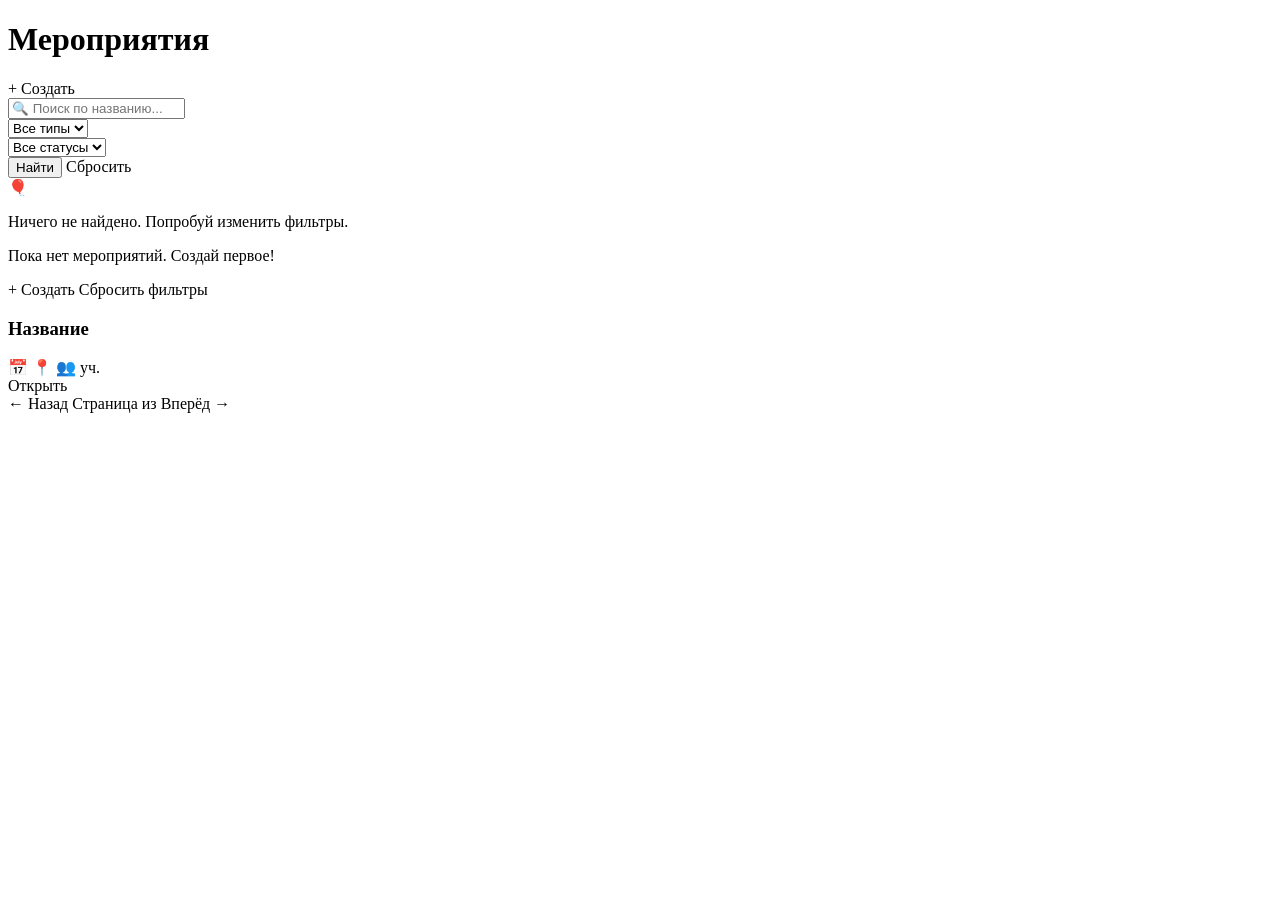
<file: src/main/resources/templates/events/list.html>
<!DOCTYPE html>
<html xmlns:th="http://www.thymeleaf.org">
<head>
    <meta charset="UTF-8">
    <title>Мероприятия — Let's Go!</title>
    <link rel="stylesheet" th:href="@{/css/style.css}">
</head>
<body>
<nav th:replace="~{events/fragments/layout :: navbar}"></nav>

<main class="page-container">
    <div th:if="${message}" class="alert alert-success" th:text="${message}"></div>

    <div class="page-header">
        <h1>Мероприятия</h1>
        <a th:href="@{/events/new}" class="btn btn-primary">+ Создать</a>
    </div>

    <!-- Фильтры -->
    <div class="filters-card">
        <form th:action="@{/events}" method="get" class="filters-form">
            <div class="filter-group">
                <input type="text" name="search" th:value="${search}"
                       placeholder="🔍 Поиск по названию..." class="filter-input"/>
            </div>

            <div class="filter-group">
                <select name="type" class="filter-select">
                    <option value="">Все типы</option>
                    <option th:each="t : ${types}"
                            th:value="${t}"
                            th:text="${t.label}"
                            th:selected="${selectedType == t}"></option>
                </select>
            </div>

            <div class="filter-group">
                <select name="status" class="filter-select">
                    <option value="">Все статусы</option>
                    <option th:each="s : ${statuses}"
                            th:value="${s}"
                            th:text="${s.label}"
                            th:selected="${selectedStatus == s}"></option>
                </select>
            </div>

            <button type="submit" class="btn btn-primary">Найти</button>
            <a th:href="@{/events}" class="btn btn-outline">Сбросить</a>
        </form>
    </div>

    <!-- Пустое состояние -->
    <div th:if="${#lists.isEmpty(events)}" class="empty-state">
        <div class="empty-icon" th:text="${hasFilters} ? '🔍' : '🎈'">🎈</div>
        <p th:if="${hasFilters}">Ничего не найдено. Попробуй изменить фильтры.</p>
        <p th:unless="${hasFilters}">Пока нет мероприятий. Создай первое!</p>
        <a th:unless="${hasFilters}" th:href="@{/events/new}" class="btn btn-primary" style="margin-top:1rem">+ Создать</a>
        <a th:if="${hasFilters}" th:href="@{/events}" class="btn btn-outline" style="margin-top:1rem">Сбросить фильтры</a>
    </div>

    <!-- Сетка карточек -->
    <div class="events-grid" th:unless="${#lists.isEmpty(events)}">
        <div class="event-card" th:each="e : ${events}">
            <div class="event-card-top">
                <span class="badge" th:classappend="'badge-' + ${#strings.toLowerCase(e.status.name())}"
                      th:text="${e.status.label}"></span>
                <span class="event-type" th:text="${e.type.label}"></span>
            </div>
            <h3 th:text="${e.title}">Название</h3>
            <div class="event-meta">
                <span th:if="${e.startAt != null}">📅 <span th:text="${e.startAt}"></span></span>
                <span th:if="${e.locationName != null}">📍 <span th:text="${e.locationName}"></span></span>
                <span>👥 <span th:text="${e.participantCount}"></span> уч.</span>
            </div>
            <div class="event-actions">
                <a th:href="@{/events/{id}(id=${e.id})}" class="btn btn-outline btn-sm">Открыть</a>
            </div>
        </div>
    </div>

    <!-- Пагинация -->
    <div th:if="${totalPages > 1}" class="pagination">
        <a th:if="${currentPage > 0}"
           th:href="@{/events(page=${currentPage - 1}, search=${search}, type=${selectedType}, status=${selectedStatus})}"
           class="btn btn-outline btn-sm">← Назад</a>

        <span class="pagination-info">
            Страница <span th:text="${currentPage + 1}"></span> из <span th:text="${totalPages}"></span>
        </span>

        <a th:if="${currentPage < totalPages - 1}"
           th:href="@{/events(page=${currentPage + 1}, search=${search}, type=${selectedType}, status=${selectedStatus})}"
           class="btn btn-outline btn-sm">Вперёд →</a>
    </div>
</main>
</body>
</html>
</file>
